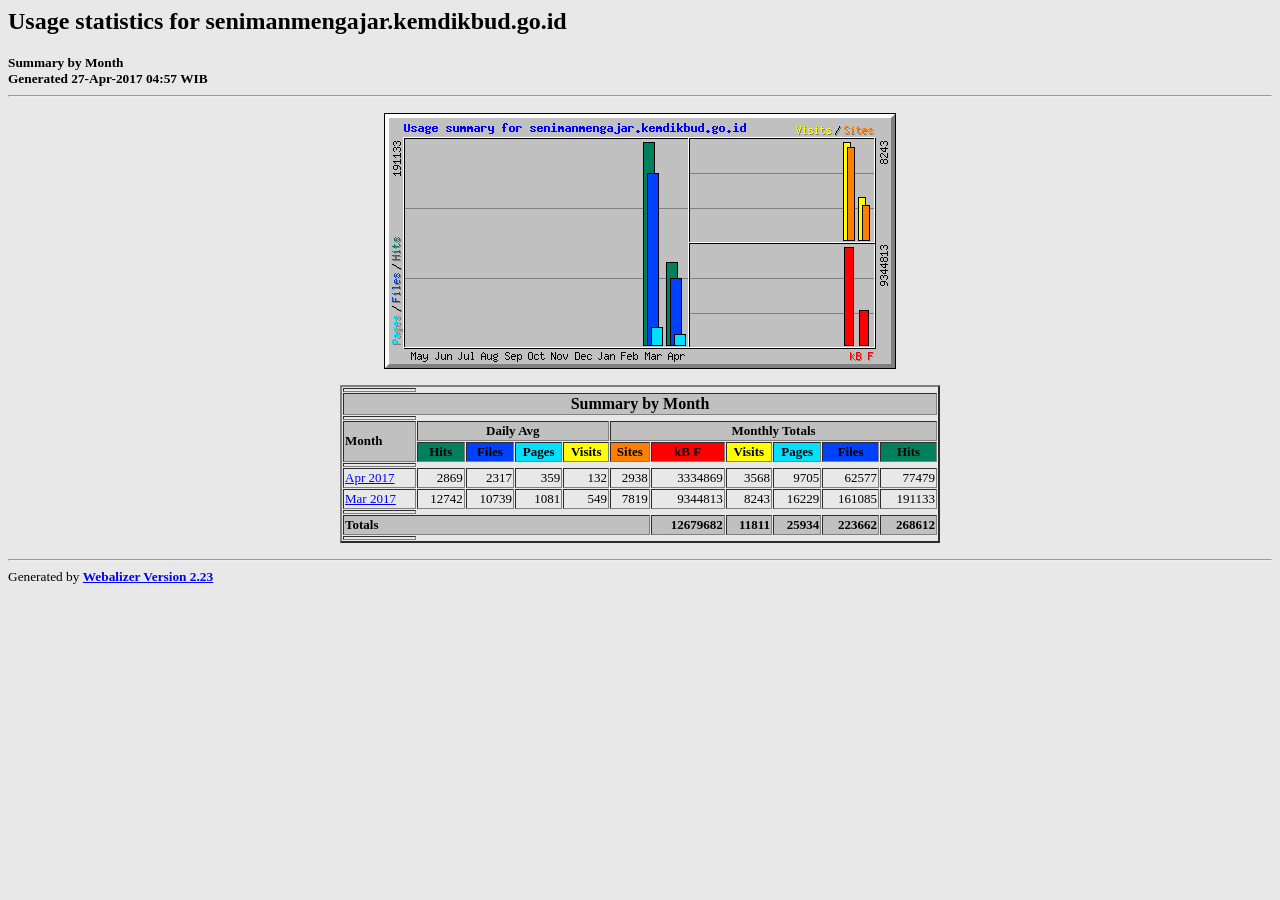
<file: stats/index.html>
<!DOCTYPE HTML PUBLIC "-//W3C//DTD HTML 4.0 Transitional//EN">

<!-- Generated by The Webalizer  Ver. 2.23-08 -->
<!--                                          -->
<!-- Copyright 1997-2013  Bradford L. Barrett -->
<!--                                          -->
<!-- Distributed under the GNU GPL  Version 2 -->
<!--        Full text may be found at:        -->
<!--         http://www.webalizer.org         -->
<!--                                          -->
<!--  Give the power back to the programmers  -->
<!--   Support the Free Software Foundation   -->
<!--           (http://www.fsf.org)           -->
<!--                                          -->
<!-- *** Generated: 27-Apr-2017 04:57 WIB *** -->

<HTML lang="en">
<HEAD>
 <TITLE>Usage statistics for senimanmengajar.kemdikbud.go.id - Summary by Month</TITLE>
</HEAD>

<BODY BGCOLOR="#E8E8E8" TEXT="#000000" LINK="#0000FF" VLINK="#FF0000">
<H2>Usage statistics for senimanmengajar.kemdikbud.go.id</H2>
<SMALL><STRONG>
Summary by Month<BR>
Generated 27-Apr-2017 04:57 WIB<BR>
</STRONG></SMALL>
<CENTER>
<HR>
<P>
<IMG SRC="usage.png" ALT="Usage summary for senimanmengajar.kemdikbud.go.id" HEIGHT=256 WIDTH=512><P>
<TABLE WIDTH=600 BORDER=2 CELLSPACING=1 CELLPADDING=1>
<TR><TH HEIGHT=4></TH></TR>
<TR><TH COLSPAN=11 BGCOLOR="#C0C0C0" ALIGN=center>Summary by Month</TH></TR>
<TR><TH HEIGHT=4></TH></TR>
<TR><TH ALIGN=left ROWSPAN=2 BGCOLOR="#C0C0C0"><FONT SIZE="-1">Month</FONT></TH>
<TH ALIGN=center COLSPAN=4 BGCOLOR="#C0C0C0"><FONT SIZE="-1">Daily Avg</FONT></TH>
<TH ALIGN=center COLSPAN=6 BGCOLOR="#C0C0C0"><FONT SIZE="-1">Monthly Totals</FONT></TH></TR>
<TR><TH ALIGN=center BGCOLOR="#00805c"><FONT SIZE="-1">Hits</FONT></TH>
<TH ALIGN=center BGCOLOR="#0040ff"><FONT SIZE="-1">Files</FONT></TH>
<TH ALIGN=center BGCOLOR="#00e0ff"><FONT SIZE="-1">Pages</FONT></TH>
<TH ALIGN=center BGCOLOR="#ffff00"><FONT SIZE="-1">Visits</FONT></TH>
<TH ALIGN=center BGCOLOR="#ff8000"><FONT SIZE="-1">Sites</FONT></TH>
<TH ALIGN=center BGCOLOR="#ff0000"><FONT SIZE="-1">kB F</FONT></TH>
<TH ALIGN=center BGCOLOR="#ffff00"><FONT SIZE="-1">Visits</FONT></TH>
<TH ALIGN=center BGCOLOR="#00e0ff"><FONT SIZE="-1">Pages</FONT></TH>
<TH ALIGN=center BGCOLOR="#0040ff"><FONT SIZE="-1">Files</FONT></TH>
<TH ALIGN=center BGCOLOR="#00805c"><FONT SIZE="-1">Hits</FONT></TH></TR>
<TR><TH HEIGHT=4></TH></TR>
<TR><TD NOWRAP><A HREF="usage_201704.html"><FONT SIZE="-1">Apr 2017</FONT></A></TD>
<TD ALIGN=right><FONT SIZE="-1">2869</FONT></TD>
<TD ALIGN=right><FONT SIZE="-1">2317</FONT></TD>
<TD ALIGN=right><FONT SIZE="-1">359</FONT></TD>
<TD ALIGN=right><FONT SIZE="-1">132</FONT></TD>
<TD ALIGN=right><FONT SIZE="-1">2938</FONT></TD>
<TD ALIGN=right><FONT SIZE="-1">3334869</FONT></TD>
<TD ALIGN=right><FONT SIZE="-1">3568</FONT></TD>
<TD ALIGN=right><FONT SIZE="-1">9705</FONT></TD>
<TD ALIGN=right><FONT SIZE="-1">62577</FONT></TD>
<TD ALIGN=right><FONT SIZE="-1">77479</FONT></TD></TR>
<TR><TD NOWRAP><A HREF="usage_201703.html"><FONT SIZE="-1">Mar 2017</FONT></A></TD>
<TD ALIGN=right><FONT SIZE="-1">12742</FONT></TD>
<TD ALIGN=right><FONT SIZE="-1">10739</FONT></TD>
<TD ALIGN=right><FONT SIZE="-1">1081</FONT></TD>
<TD ALIGN=right><FONT SIZE="-1">549</FONT></TD>
<TD ALIGN=right><FONT SIZE="-1">7819</FONT></TD>
<TD ALIGN=right><FONT SIZE="-1">9344813</FONT></TD>
<TD ALIGN=right><FONT SIZE="-1">8243</FONT></TD>
<TD ALIGN=right><FONT SIZE="-1">16229</FONT></TD>
<TD ALIGN=right><FONT SIZE="-1">161085</FONT></TD>
<TD ALIGN=right><FONT SIZE="-1">191133</FONT></TD></TR>
<TR><TH HEIGHT=4></TH></TR>
<TR><TH BGCOLOR="#C0C0C0" COLSPAN=6 ALIGN=left><FONT SIZE="-1">Totals</FONT></TH>
<TH BGCOLOR="#C0C0C0" ALIGN=right><FONT SIZE="-1">12679682</FONT></TH>
<TH BGCOLOR="#C0C0C0" ALIGN=right><FONT SIZE="-1">11811</FONT></TH>
<TH BGCOLOR="#C0C0C0" ALIGN=right><FONT SIZE="-1">25934</FONT></TH>
<TH BGCOLOR="#C0C0C0" ALIGN=right><FONT SIZE="-1">223662</FONT></TH>
<TH BGCOLOR="#C0C0C0" ALIGN=right><FONT SIZE="-1">268612</FONT></TH></TR>
<TR><TH HEIGHT=4></TH></TR>
</TABLE>
</CENTER>
<P>
<HR>
<TABLE WIDTH="100%" CELLPADDING=0 CELLSPACING=0 BORDER=0>
<TR>
<TD ALIGN=left VALIGN=top>
<SMALL>Generated by
<A HREF="http://www.webalizer.org/"><STRONG>Webalizer Version 2.23</STRONG></A>
</SMALL>
</TD>
</TR>
</TABLE>

<!-- Webalizer Version 2.23-08 (Mod: 26-Aug-2013) -->

</BODY>
</HTML>
</file>
